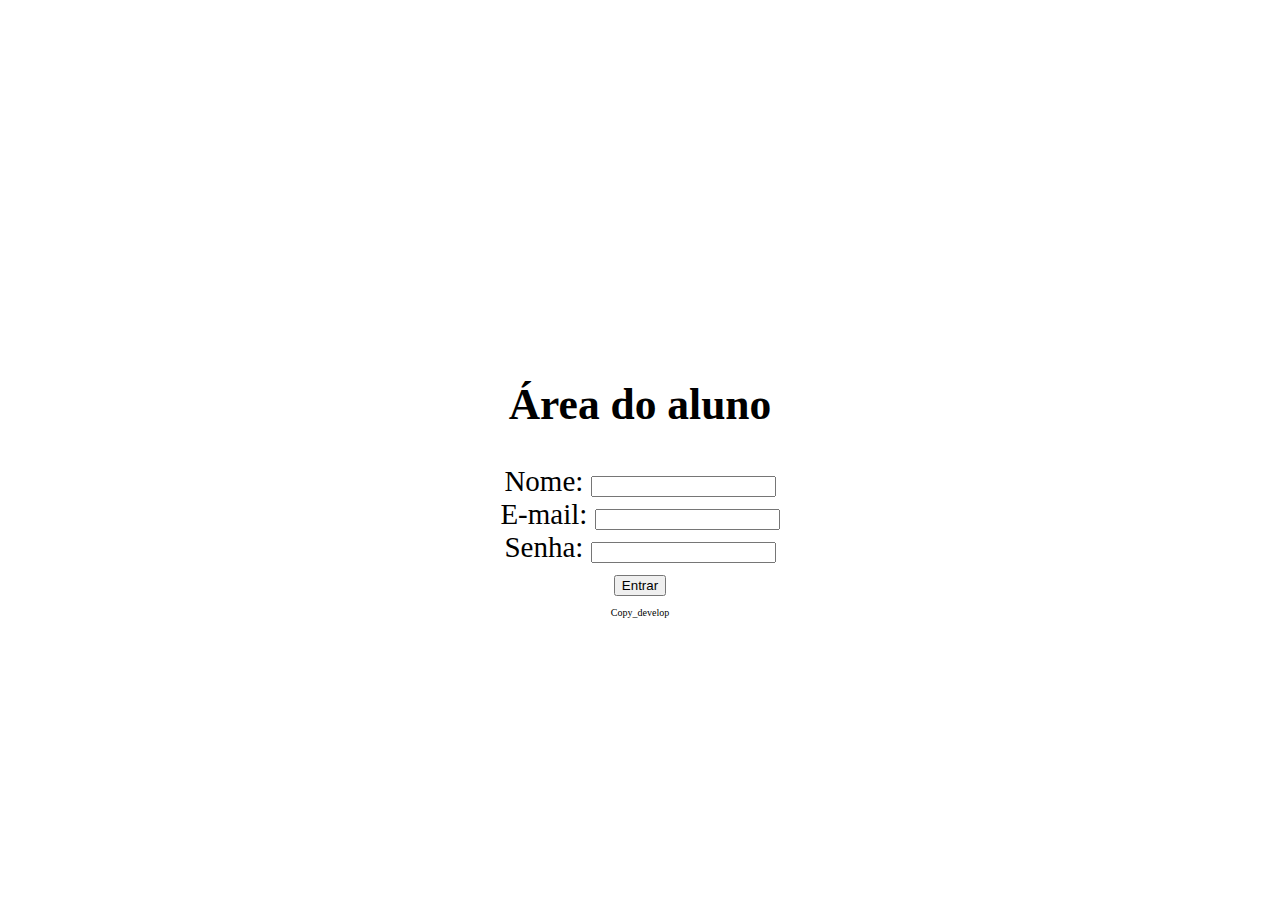
<file: aluno.html>
<!DOCTYPE html>
<html lang="pt-br">
<head>
    <meta charset="UTF-8">
    <meta name="viewport" content="width=device-width, initial-scale=1.0">
    <title>Sua Área</title>
    <link rel="stylesheet" href="css/alu.css">
</head>
<body>
    <div class="formulario">
        <h2> Área do aluno</h2>
        <form action="/formulário do aluno" method="post"></form>
        <div>
            <label for="name">Nome:</label>
            <input type="text" id="Nome">  
         </div>
         <div>
            <label for="email">E-mail:</label>
            <input type="email" id="email">  
        </div>

        <div>
            <label for="senha">Senha:</label>
            <input type="senha" id="senha">  
        </div>
        <div class="button">
            <button type="submit">Entrar</button>
         </div>
         <div class="reservado">
            <p>Copy_develop</p>
     </div>
    </div>

        


















































</body>
</html>
</file>
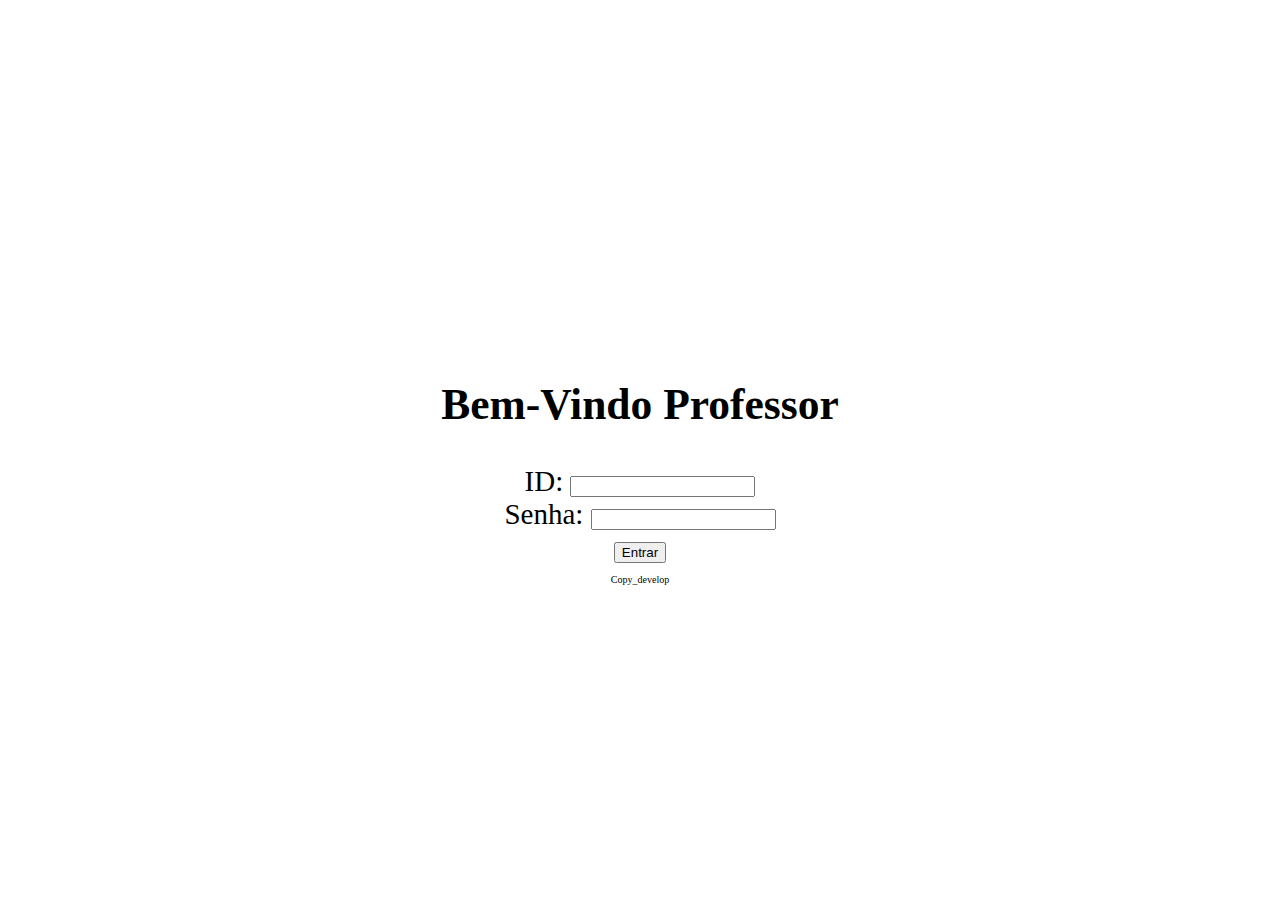
<file: Prof.html>
<!DOCTYPE html>
<html lang="pt-br">
<head>
    <meta charset="UTF-8">
    <meta name="viewport" content="width=device-width, initial-scale=1.0">
    <title>Professor </title>
    <link rel="stylesheet" href="css/prof.css">
</head>
<body>
    <div class="formulario">
        <h2> Bem-Vindo Professor</h2>
        <form action="/formulário do aluno" method="post"></form>
         <div>
            <label for="id">ID:</label>
            <input type="email" id="email">  
        </div>

        <div>
            <label for="senha">Senha:</label>
            <input type="senha" id="senha">  
        </div>
        <div class="button">
            <button type="submit">Entrar</button>
         </div>

         <div class="reservado">
                <p>Copy_develop</p>
         </div>
    </div>
</file>
<file: css/alu.css>
body{
    padding: auto;
}
.h2{
    padding: auto;
    
}

.formulario{
    margin-top: 30%;
    background-color: white;
    text-align: center;
    font-size: 29px;
    
}
.reservado{
    padding: 0%;
    font-size: 10px;
}
</file>
<file: css/prof.css>
body{
    padding: auto;
}
.h2{
    padding: auto;
    
}

.formulario{
    margin-top: 30%;
    background-color: white;
    text-align: center;
    font-size: 29px;
    
}
.reservado{
    padding: 0%;
    font-size: 10px;
}
</file>
